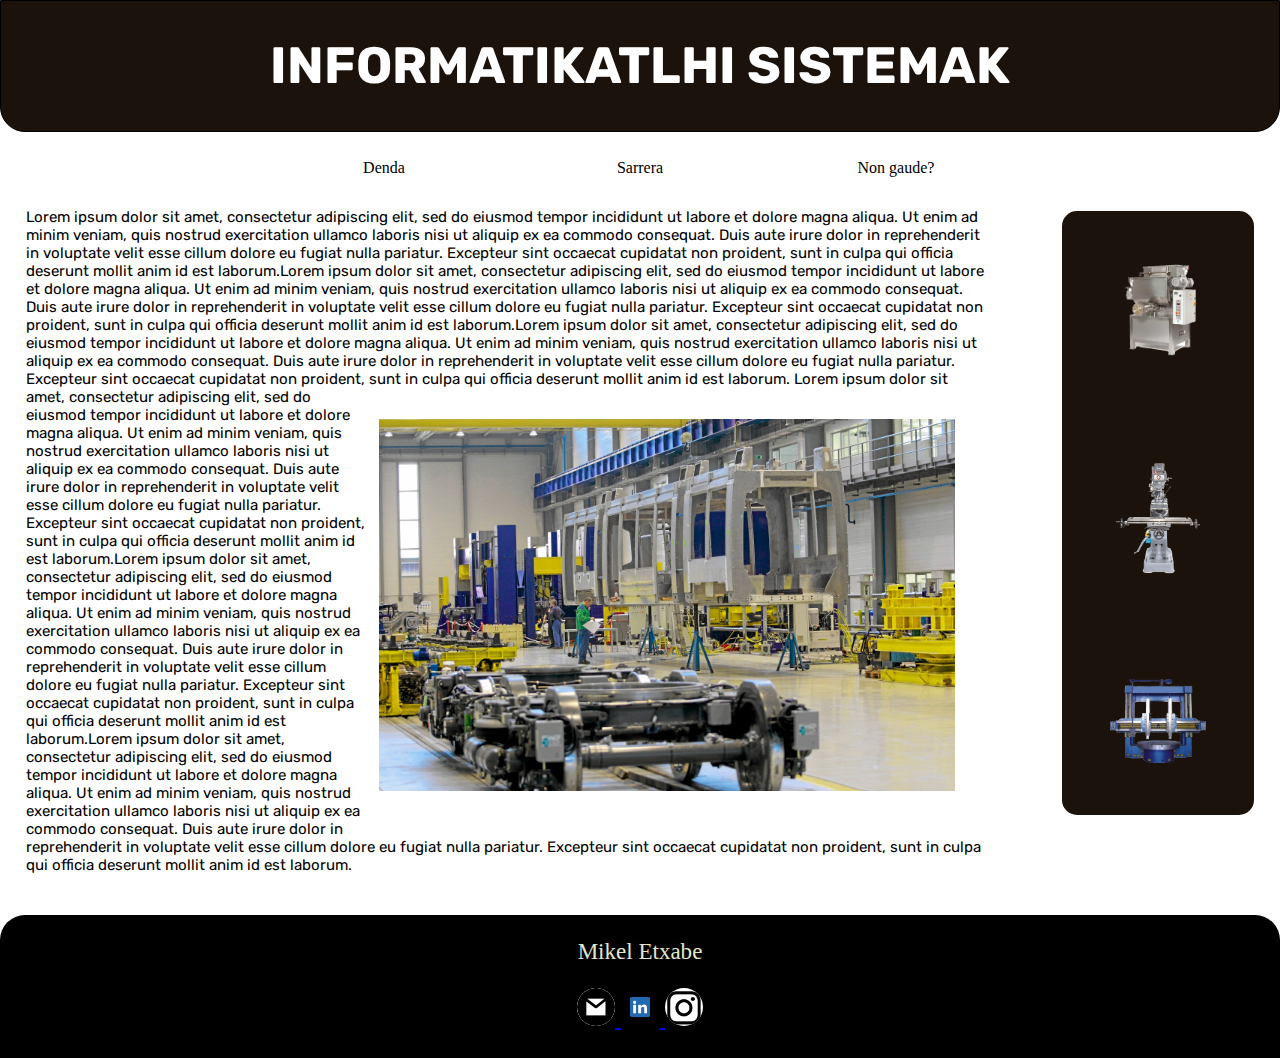
<file: index.html>
<!DOCTYPE html>
<html lang="en">
<head>
    <meta charset="UTF-8">
    <meta name="viewport" content="width=device-width, initial-scale=1.0">
    <link rel="stylesheet" href="css.css">
        <!--Tituloa-->
    <title>INFORMATIKATLHI SISTEMAK</title>

        <!--Google-eko fuentea-->
    <link rel="preconnect" href="https://fonts.googleapis.com">
    <link rel="preconnect" href="https://fonts.gstatic.com" crossorigin>
    <link href="https://fonts.googleapis.com/css2?family=Noto+Sans+JP&family=Rubik:wght@500&display=swap" rel="stylesheet">
</head>

<body>
<!--Tituloa-->
    <div id="main">
        <div id="burue">
            <h1>INFORMATIKATLHI SISTEMAK</h1>
        </div><br><br>

<!--Navbar handia-->
        <div id="normala">
            <ul>
                <li><a class="active" id="txapuza" href="index.html">Sarrera</a></li>
                <li><a href="non gaude.html" id="jeje">Non gaude?</a></li>
                <li><a href="denda.html" id="god">Denda</a></li>
            </ul>
        </div>

<!--Navbar txikia-->
        <div id="txikie" class="dropdown">
            <img src="menu.png" id="Irudie1">
            <div class="dropdown-content">
                <a href="index.html">Sarrera</a>
                <a href="non gaude.html">Non Gaude?</a>
                <a href="denda.html">Denda</a>
            </div>
        </div>

<!--Textua-->
        <div id="textua">
            <p>Lorem ipsum dolor sit amet, consectetur adipiscing elit, sed do eiusmod tempor incididunt ut labore et dolore magna aliqua. Ut enim ad minim veniam, quis nostrud exercitation ullamco laboris nisi ut aliquip ex ea commodo consequat. Duis aute irure dolor in reprehenderit in voluptate velit esse cillum dolore eu fugiat nulla pariatur. Excepteur sint occaecat cupidatat non proident, sunt in culpa qui officia deserunt mollit anim id est laborum.Lorem ipsum dolor sit amet, consectetur adipiscing elit, sed do eiusmod tempor incididunt ut labore et dolore magna aliqua. Ut enim ad minim veniam, quis nostrud exercitation ullamco laboris nisi ut aliquip ex ea commodo consequat. Duis aute irure dolor in reprehenderit in voluptate velit esse cillum dolore eu fugiat nulla pariatur. Excepteur sint occaecat cupidatat non proident, sunt in culpa qui officia deserunt mollit anim id est laborum.Lorem ipsum dolor sit amet, consectetur adipiscing elit, sed do eiusmod tempor incididunt ut labore et dolore magna aliqua. Ut enim ad minim veniam, quis nostrud exercitation ullamco laboris nisi ut aliquip ex ea commodo consequat. Duis aute irure dolor in reprehenderit in voluptate velit esse cillum dolore eu fugiat nulla pariatur. Excepteur sint occaecat cupidatat non proident, sunt in culpa qui officia deserunt mollit anim id est laborum.
            <a class="tooltip"><img src="caf .jpg" id="irudie2">
        <!--Irudiko komentarioa-->
            <span class="tooltiptext">
                Gure lantokiak
            </span></a>
            Lorem ipsum dolor sit amet, consectetur adipiscing elit, sed do eiusmod tempor incididunt ut labore et dolore magna aliqua. Ut enim ad minim veniam, quis nostrud exercitation ullamco laboris nisi ut aliquip ex ea commodo consequat. Duis aute irure dolor in reprehenderit in voluptate velit esse cillum dolore eu fugiat nulla pariatur. Excepteur sint occaecat cupidatat non proident, sunt in culpa qui officia deserunt mollit anim id est laborum.Lorem ipsum dolor sit amet, consectetur adipiscing elit, sed do eiusmod tempor incididunt ut labore et dolore magna aliqua. Ut enim ad minim veniam, quis nostrud exercitation ullamco laboris nisi ut aliquip ex ea commodo consequat. Duis aute irure dolor in reprehenderit in voluptate velit esse cillum dolore eu fugiat nulla pariatur. Excepteur sint occaecat cupidatat non proident, sunt in culpa qui officia deserunt mollit anim id est laborum.Lorem ipsum dolor sit amet, consectetur adipiscing elit, sed do eiusmod tempor incididunt ut labore et dolore magna aliqua. Ut enim ad minim veniam, quis nostrud exercitation ullamco laboris nisi ut aliquip ex ea commodo consequat. Duis aute irure dolor in reprehenderit in voluptate velit esse cillum dolore eu fugiat nulla pariatur. Excepteur sint occaecat cupidatat non proident, sunt in culpa qui officia deserunt mollit anim id est laborum.</p>
        </div><br>

<!--Eskubiko zutabea-->
        <div id="eskubikoa">
            <a href="denda.html"><img id="irudixe" src="makina1.png"></a>
            <a href="denda.html"><img id="irudixe" src="makina2.png"></a>
            <a href="denda.html"><img id="irudixe" src="makina3.png"></a>
        </div>

<!--Ankako handia-->
        <div id="ankakoa">
            <p>Mikel Etxabe</p>
            <div class="ikonoak">
                <a href="mailto:1is3.mikeetxa@tolosaldealh.eus">
                    <img class="ikono-euskaldunak" src="email.png">
                </a>

                <a href="etzekiñat hi" class="ikonoak">
                    <img id="linkedin-irudie" src="linkedin-icon-free-png.png">
                </a>
                
                <a href="finlandia" class="ikonoak">
                    <img class="ikono-euskaldunak" src="instagram.png">
                </a>
            </div>
        </div>

<!--Ankako txikie-->
        <div id="ankakixe">
            <p>Mikel Etxabe</p>
            <div>
                <a href="mailto:1is3.mikeetxa@tolosaldealh.eus">
                    <img class="ikono-euskaldunak1" src="email.png">
                </a><br>

                <a href="etzekiñat hi">
                    <img class="ikono-euskaldunak1" src="linkedin-icon-free-png.png">
                </a><br>

                <a href="finlandia">
                    <img class="ikono-euskaldunak1" src="instagram.png">
                </a><br><br>
            </div> 
            <p>© 2005-2011 John Doe All Rights Reserved</p>
        </div>
    </div>
</body>
</html>
</file>
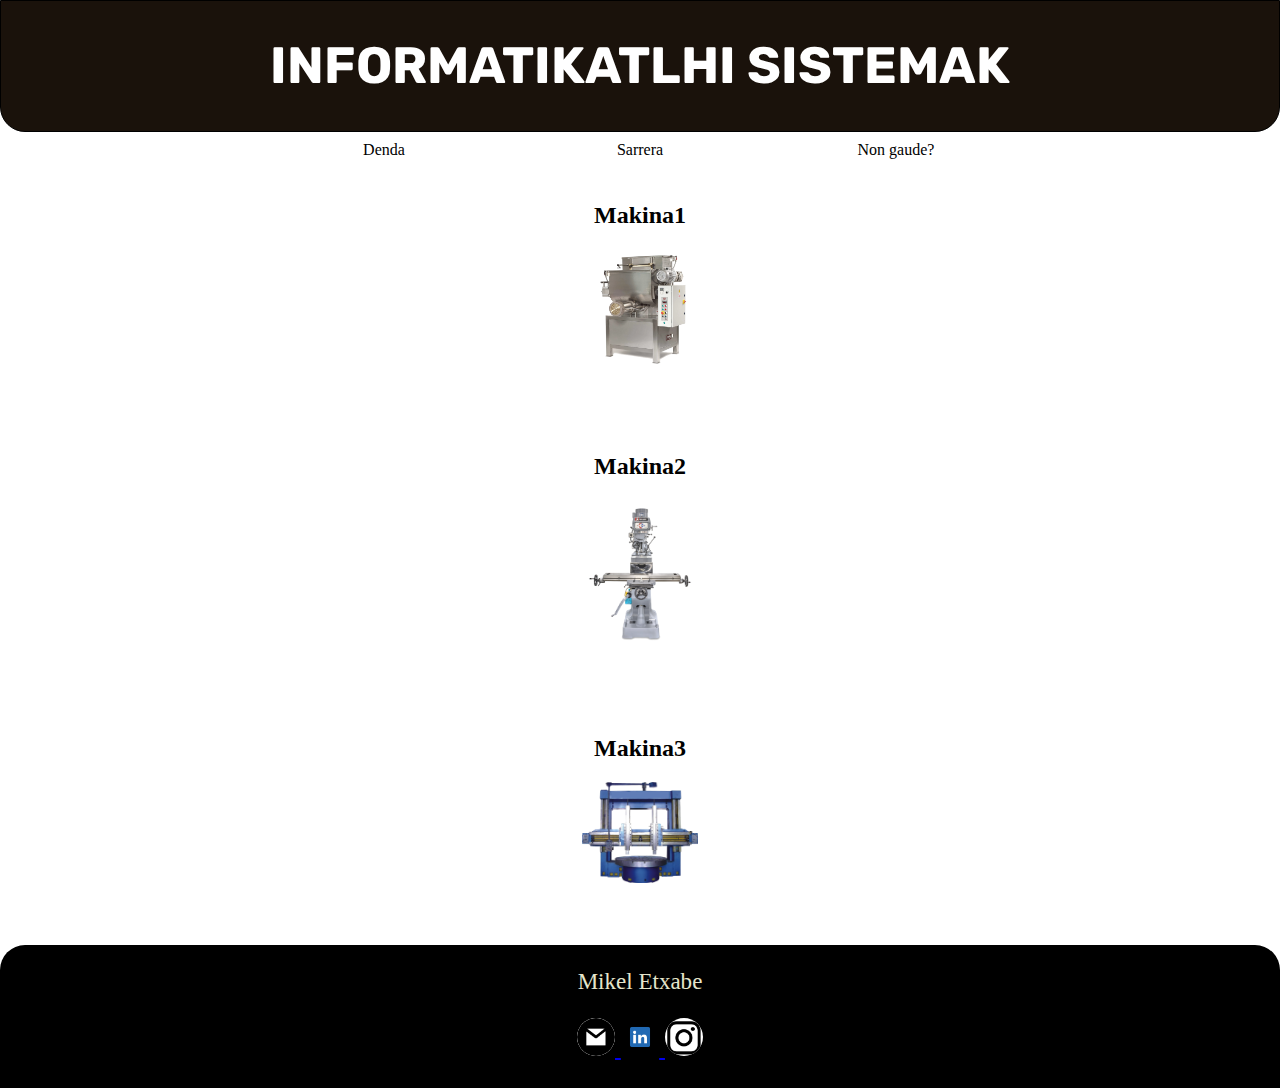
<file: denda.html>
<!DOCTYPE html>
<html lang="en">
<head>
    <meta charset="UTF-8">
    <meta name="viewport" content="width=device-width, initial-scale=1.0">
    <link rel="stylesheet" href="css.css">
        <!--Tituloa-->
    <title>INFORMATIKATLHI SISTEMAK</title>

        <!--Google-eko fuentea-->
    <link rel="preconnect" href="https://fonts.googleapis.com">
    <link rel="preconnect" href="https://fonts.gstatic.com" crossorigin>
    <link href="https://fonts.googleapis.com/css2?family=Noto+Sans+JP&family=Rubik:wght@500&display=swap" rel="stylesheet">
</head>

<body>

<!--Titulua-->
    <div id="main">
        <div id="burue">
            <h1>INFORMATIKATLHI SISTEMAK</h1>
        </div><br>

<!--navbar normala-->
<div id="normala">
    <ul>
        <li><a class="active" id="txapuza" href="index.html">Sarrera</a></li>
        <li><a href="non gaude.html" id="jeje">Non gaude?</a></li>
        <li><a href="denda.html" id="god">Denda</a></li>
    </ul>
</div>

<!--Navbar dropdown-->
<div id="txikie" class="dropdown">
    <img src="menu.png" id="Irudie1">
    <div class="dropdown-content">
        <a href="index.html">Sarrera</a>
        <a href="non gaude.html">Non Gaude?</a>
        <a href="denda.html">Denda</a>
    </div>
</div>

<!--Produktuak-->
<div id="produktuak">
    <div id="produktua1">
        <h2>Makina1</h2>
        <img src="makina1.png" id="irudie3">
    </div>
    <div id="produktua1">
        <h2>Makina2</h2>
        <img src="makina2.png" id="irudie3">
    </div>
    <div id="produktua1">
        <h2>Makina3</h2>
        <img src="makina3.png" id="irudie3">
    </div>
</div><br>

<!--Ankakoa -->
<div id="ankakoa">
    <p>Mikel Etxabe</p>
    <div class="ikonoak">
        <a href="mailto:1is3.mikeetxa@tolosaldealh.eus">
            <img class="ikono-euskaldunak" src="email.png">
        </a>

        <a href="etzekiñat hi" class="ikonoak">
            <img id="linkedin-irudie" src="linkedin-icon-free-png.png">
        </a>

        <a href="finlandia" class="ikonoak">
            <img class="ikono-euskaldunak" src="instagram.png">
        </a>
    </div>
</div>

<!--Ankako txikie-->
<div id="ankakixe">
    <p>Mikel Etxabe</p>
    <div class="ikonotxoak">
        <a href="mailto:1is3.mikeetxa@tolosaldealh.eus">
            <img class="ikono-euskaldunak1" src="email.png">
        </a><br>

        <a href="etzekiñat hi">
            <img class="ikono-euskaldunak1" src="linkedin-icon-free-png.png">
        </a><br>

        <a href="finlandia">
            <img class="ikono-euskaldunak1" src="instagram.png">
        </a><br><br>
    </div> 
    <p>© 2005-2011 John Doe All Rights Reserved</p>
    
</div>
</body>
</html>
</file>
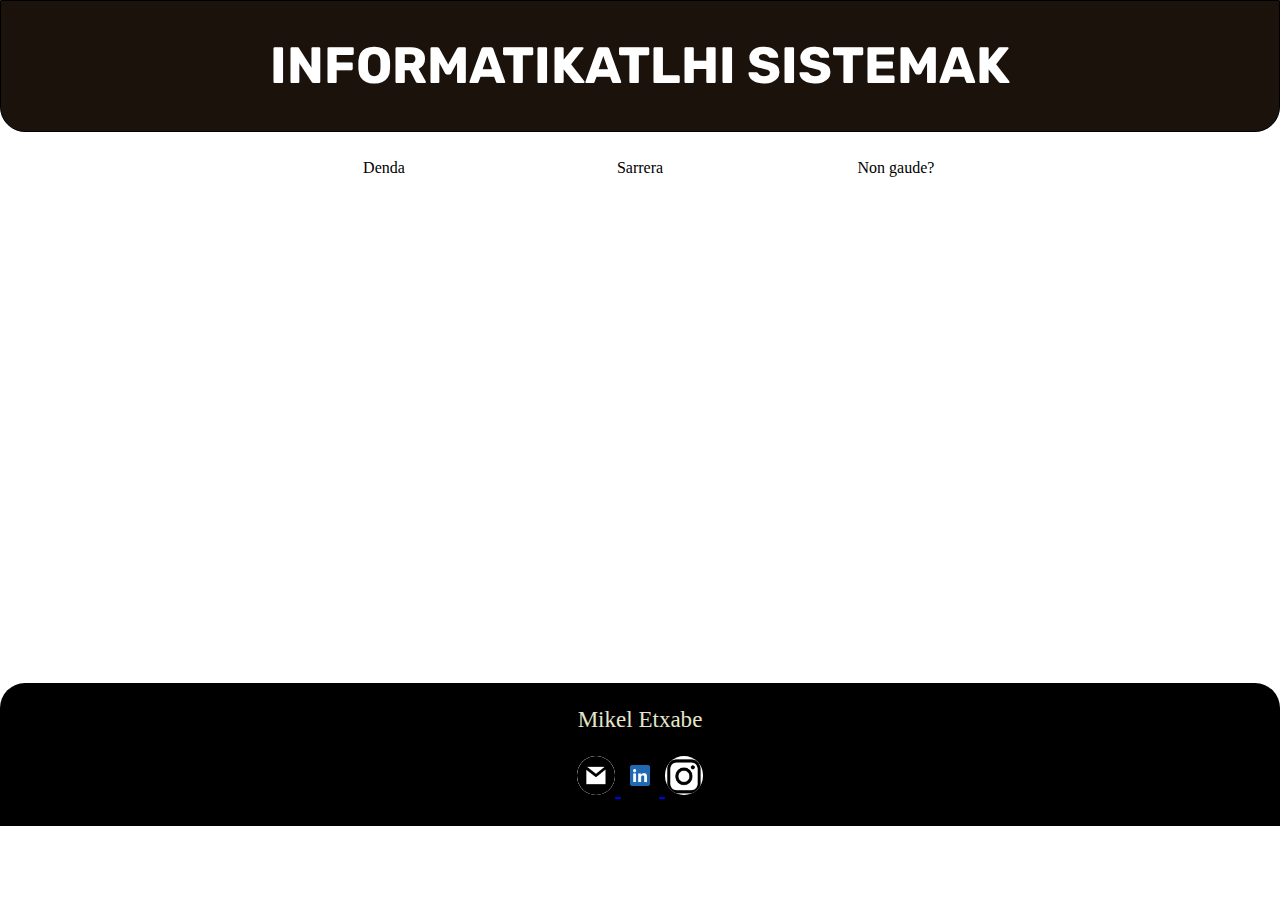
<file: non gaude.html>
<!DOCTYPE html>
<html lang="en">
<head>
    <meta charset="UTF-8">
    <meta name="viewport" content="width=device-width, initial-scale=1.0">
    <link rel="stylesheet" href="css.css">
        <!--Tituloa-->
    <title>INFORMATIKATLHI SISTEMAK</title>

        <!--Google-eko fuentea-->
    <link rel="preconnect" href="https://fonts.googleapis.com">
    <link rel="preconnect" href="https://fonts.gstatic.com" crossorigin>
    <link href="https://fonts.googleapis.com/css2?family=Noto+Sans+JP&family=Rubik:wght@500&display=swap" rel="stylesheet">
</head>

<body>
    <!--Titulua-->
    <div id="main">
        <div id="burue">
            <h1>INFORMATIKATLHI SISTEMAK</h1>
        </div><br><br>

<!--Navbar handia-->
        <div id="normala">
            <ul>
                <li><a class="active" id="txapuza" href="index.html">Sarrera</a></li>
                <li><a href="non gaude.html" id="jeje">Non gaude?</a></li>
                <li><a href="denda.html" id="god">Denda</a></li>
            </ul>
        </div>

<!--Navbar txikia-->
        <div id="txikie" class="dropdown">
            <img src="menu.png" id="Irudie1">
            <div class="dropdown-content">
                <a href="index.html">Sarrera</a>
                <a href="non gaude.html">Non Gaude?</a>
                <a href="denda.html">Denda</a>
            </div>
        </div>
    </div><br><br>

<!--Mapa-->
    <iframe src="https://www.google.com/maps/embed?pb=!1m18!1m12!1m3!1d2910.88260613512!2d-2.070771023984162!3d43.14899438489557!2m3!1f0!2f0!3f0!3m2!1i1024!2i768!4f13.1!3m3!1m2!1s0xd504b6900588037%3A0xbaa343d5f58fb872!2sTolosaldea%20Lanbide%20Heziketako%20Ikastetxe%20Integratua!5e0!3m2!1ses!2ses!4v1699905130948!5m2!1ses!2ses" width="100%" height="450" style="border:0;" allowfullscreen="" loading="lazy" referrerpolicy="no-referrer-when-downgrade"></iframe>

<!--Ankako handie-->
<div id="ankakoa">
    <p>Mikel Etxabe</p>
    <div class="ikonoak">
        <a href="mailto:1is3.mikeetxa@tolosaldealh.eus">
            <img class="ikono-euskaldunak" src="email.png">
        </a>

        <a href="etzekiñat hi" class="ikonoak">
            <img id="linkedin-irudie" src="linkedin-icon-free-png.png">
        </a>

        <a href="finlandia" class="ikonoak">
            <img class="ikono-euskaldunak" src="instagram.png">
        </a>
    </div>
</div>

    <!--Ankako txikie-->
    <div id="ankakixe">
        <p>Mikel Etxabe</p>
        <div class="ikonotxoak">
            <a href="mailto:1is3.mikeetxa@tolosaldealh.eus">
                <img class="ikono-euskaldunak1" src="email.png">
            </a><br>

            <a href="https://es.linkedin.com/">
                <img class="ikono-euskaldunak1" src="linkedin-icon-free-png.png">
            </a><br>

            <a href="https://www.instagram.com/">
                <img class="ikono-euskaldunak1" src="instagram.png">
            </a><br><br>
        </div> 
        <p>© 2005-2011 John Doe All Rights Reserved</p>
    </div>
</body>
</html>
</file>
<file: css.css>
body {
    box-sizing: border-box;
    margin: 0;
    padding: 0;
    background-color: white;
}

#burue {
    text-align: center;
    font-family: 'Noto Sans JP', sans-serif;
    font-family: 'Rubik', sans-serif;
    font-size: 2vw;
    border:solid 1px black;
    border-bottom-left-radius: 25px;
    border-bottom-right-radius: 25px;
    background-color: #1A120B;
    color: white;
}


/*Transizioa navbar*/

@media screen and (max-width: 700px) {
#normala{
    display: none;
}

}
@media screen and (min-width: 700px) {
#txikie{
    display: none;
}
#textue{
    margin-right: 22%;
}
}

/*Navbar*/

/*Dropdown*/
.dropdown {
    float: left;
    position: relative;
    padding-left: 4%;
    display: inline-block;
    width: 5%;
    padding-top: 4%;
}

.dropdown-content {
    display: none;
    position: absolute;
    background-color: #f9f9f9;
    box-shadow: 0px 8px 16px 0px rgba(0,0,0,0.2);
    padding: 10%;
    z-index: 1;
    background-color: #9E9FA5;
    border-radius: 5px;
}

.dropdown-content a {
    color: black;
    padding: 12px 16px;
    font-size: 2vw;
    text-decoration: none;
    display: block;
    font-family: 'Noto Sans JP', sans-serif;
    font-family: 'Rubik', sans-serif;
}

.dropdown-content a:hover {
    background-color: white;
    border-radius: 5px;
}

.dropdown:hover .dropdown-content {
    display: block;
}

#Irudie1 {
    width: 100%;
}

/*Navbar normal*/

ul {
    list-style-type: none;
    margin: 0;
    padding: 0;
    overflow: hidden;
    background-color: #1A120B;
    border-bottom-left-radius: 15px;
    border-bottom-right-radius: 15px;
    text-align: center;
    font
}

li {
    float: left;
    display: inline-block;
}

li a {
    display: block;
    color: black;
    text-align: center;
    text-decoration: none;
    float: none;
    width: 100px;
    padding: 25px 20px;
}

/*zentratzeko*/

#jeje {
    transform: translate(-50%, -50%);
    left: 70%;
    float: none;
    position: absolute;
}

#god {
    transform: translate(-50%, -50%);
    left: 30%;
    float: none;
    position: absolute;
}

#txapuza {
    transform: translate(-50%, -50%);
    left: 50%;
    float: none;
    position: absolute;
}

/*Kontenidoa*/

/*textua*/

#textua{
    width: 75%;
    font-size:1vw;
    /* font minimun size */
    font-size:calc(1px + 1.1vw);
    float:left;
    margin-left: 2%;
    margin-top: 2%;
    font-family: 'Noto Sans JP', sans-serif;
    font-family: 'Rubik', sans-serif;
}

/*irudie*/

#irudie2 {
    width: 100%;
    padding: 2%;
    float: right;
}

/*Irudiko komentarioa*/
.tooltip {
    position: relative;
    float: right;    
    width: 60%;
    display: inline-block;
    padding: 2%;
}

.tooltip .tooltiptext {
    visibility: hidden;
    width: 40%;
    background-color: black;
    color: #E5E5CB;
    text-align: center;
    padding: 5%;
    border-bottom-right-radius: 25px;
    margin-top: 1.9%;
    margin-left: -1.9%;
    position: absolute;
    display: inline-block;
}

.tooltip:hover .tooltiptext {
    visibility: visible;
}

/*Eskubikoa*/

#eskubikoa {
    float: right;
    background-color: #1A120B;
    width: 15%;
    margin: 2%;
    border-radius: 15px;
    overflow: hidden;
}
/*eskubiko irudik*/
#irudixe {
    width: 50%;
    margin: 25%;
}

/*footer*/

/*handie*/
#ankakoa {
    float: left;
    font-size: 1.8vw;
    text-align: center;
    width: 100%;
    background-color: black;
    margin-top: 2%;
    color: #E5E5CB;
    border-top-right-radius: 25px;
    border-top-left-radius: 25px;
    padding-bottom: 2%;
}

#ikonoak {
    margin-bottom: 1%;
    display: inline-block;
}

.ikono-euskaldunak {
    width: 3%;
    background-color: white;
    border-radius: 100%;
}

#linkedin-irudie {
    width: 3%;
}

/*txikie*/

#ankakixe {
    float: left;
    font-size: 1.8vw;
    text-align: center;
    width: 100%;
    background-color: black;
    margin-top: 2%;
    color: #E5E5CB;
    padding-bottom: 5%;
    display: none;
}

.ikono-euskaldunak1 {
    width: 5%;
    margin-top: 2%;
    background-color: white;
    border-radius: 100%;
}

/*Footer transizioa*/

@media screen and (max-width: 700px) {
    #ankakoa  {
        display: none;
    }
    #ankakixe {
        display: block;
    }
    #burue {
        border-radius: 0;
    }
    #textua {
        width: 70%;
    }
    #eskubikoa {
        border-radius: 2px ;
    }
}

/*Denda*/

#produktuak {
    margin: auto;
    margin: auto;
    width: 50%;
}

#produktua1 {
    float: left;
    margin: 5%;
    text-align: center;
}

#irudie3 {
    width: 20%;
}
</file>
